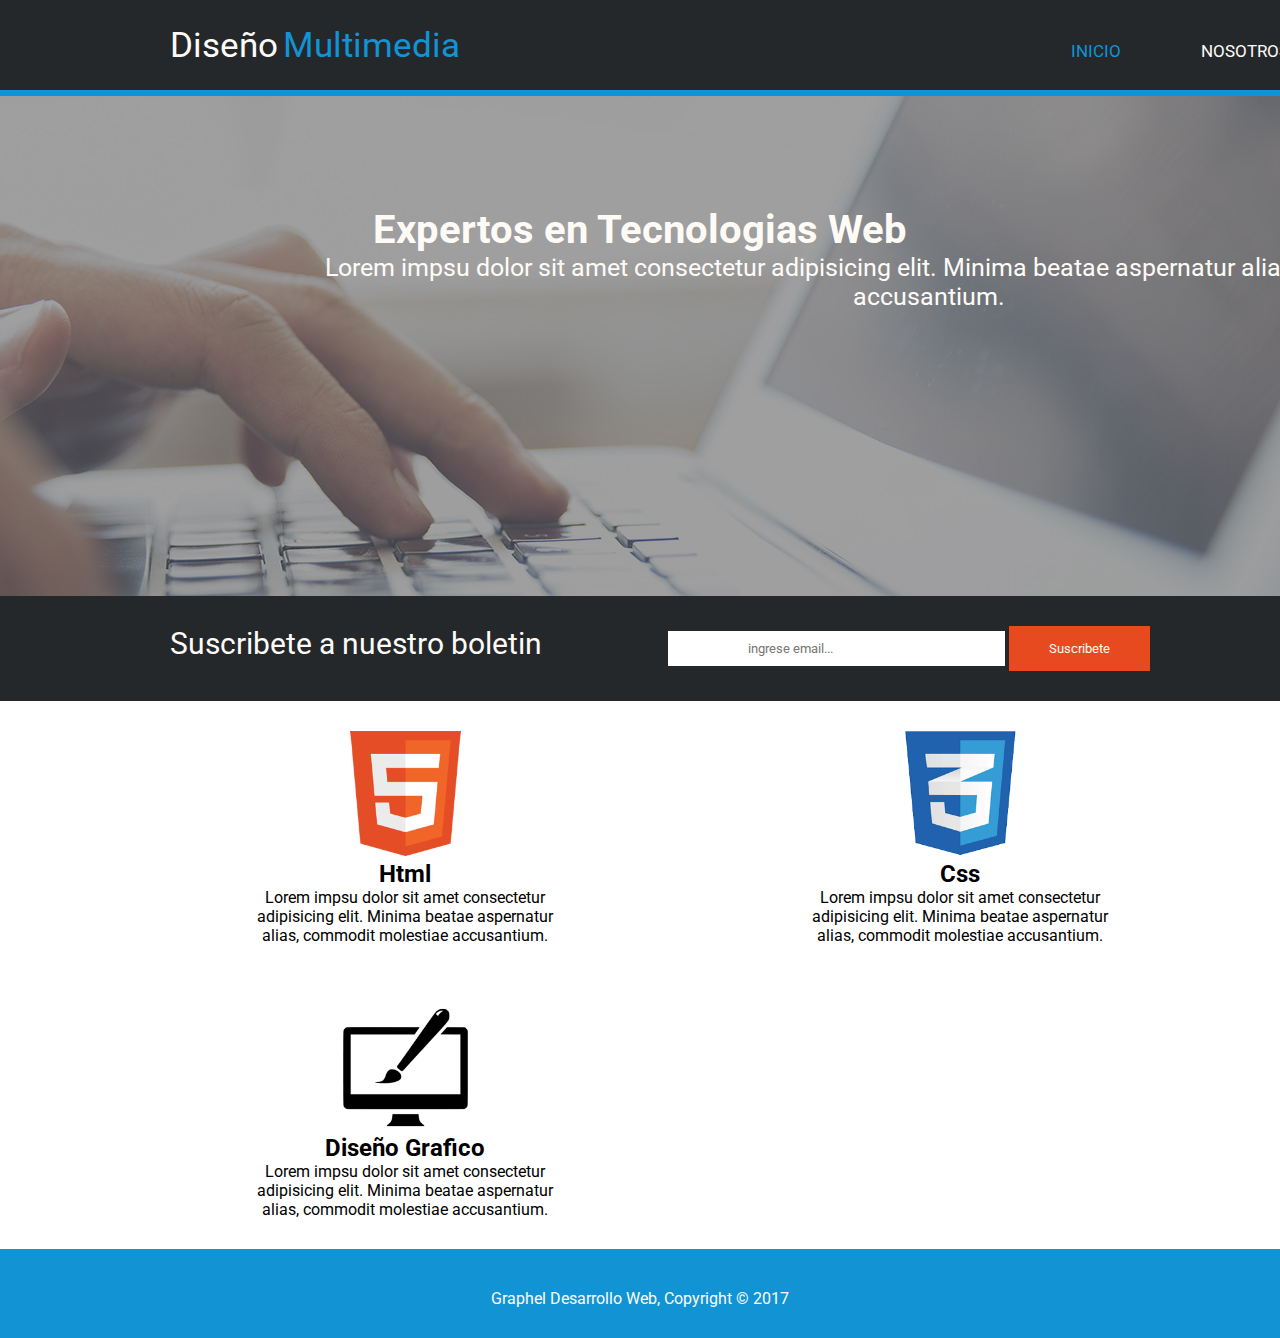
<file: index.html>
<!DOCTYPE html>
<html lang="en">
<head>
    <meta charset="UTF-8">
    <meta http-equiv="X-UA-Compatible" content="IE=edge">
    <meta name="viewport" content="width=device-width, initial-scale=1.0">
    <title>Graphel</title>
    <link rel="stylesheet" href="css/style.css">
</head>
<body>

        
        <header>
            <div class="contenedor">
                <div id="div1">
                    <p>Diseño</p><p class="txtAzul">Multimedia</p>
                    <div class="clear"></div>
                    <nav>
                        <ul>
                            <li><a href="index.html" id="Inicio">INICIO</a></li>
                            <li><a href="nosotros.html">NOSOTROS</a></li>
                            <li><a href="servicios.html">SERVICIOS</a></li>
                            <li><a href="contacto.html">CONTACTO</a></li>
                        </ul>
                    </nav>
                    <div class="clear"></div>
                </div>
            </div>
        </header>
        <section class="s1">
            <h2>Expertos en Tecnologias Web</h2> 
            <p>Lorem impsu dolor sit amet consectetur adipisicing elit. Minima beatae aspernatur alias, commodit molestiae accusantium.</p>
        </section>
        <div class="mitad">
            <div class="txt"><p>Suscribete a nuestro boletin</p></div>
            <div class="formulario">
                <input type="text" placeholder="ingrese email... "> 
                <button>Suscribete</button>
            </div>
            <div class="clear"></div>
        </div>
        <section class="s2">

            <div id="div1-S">
                <img src="images/logo_html.png" alt="" class="img1">
                <h2>Html</h2>
                <p>Lorem impsu dolor sit amet consectetur adipisicing elit. Minima beatae aspernatur alias, commodit molestiae accusantium.</p>

            </div>
            <div id="div2-S">
                <img src="images/logo_css.png" alt="" class="img2">
                <h2>Css</h2>
                <p>Lorem impsu dolor sit amet consectetur adipisicing elit. Minima beatae aspernatur alias, commodit molestiae accusantium.</p>

            </div>
            <div id="div3-S">
                <img src="images/logo_brush.png" alt="" class="img3">
                <h2>Diseño Grafico</h2>
                <p>Lorem impsu dolor sit amet consectetur adipisicing elit. Minima beatae aspernatur alias, commodit molestiae accusantium.</p>

            </div>

        </section>
        <div class="clear"></div>
        <footer>
            <p>Graphel Desarrollo Web, Copyright &#169 2017</p>
        </footer>
        

</body>
</html>
</file>
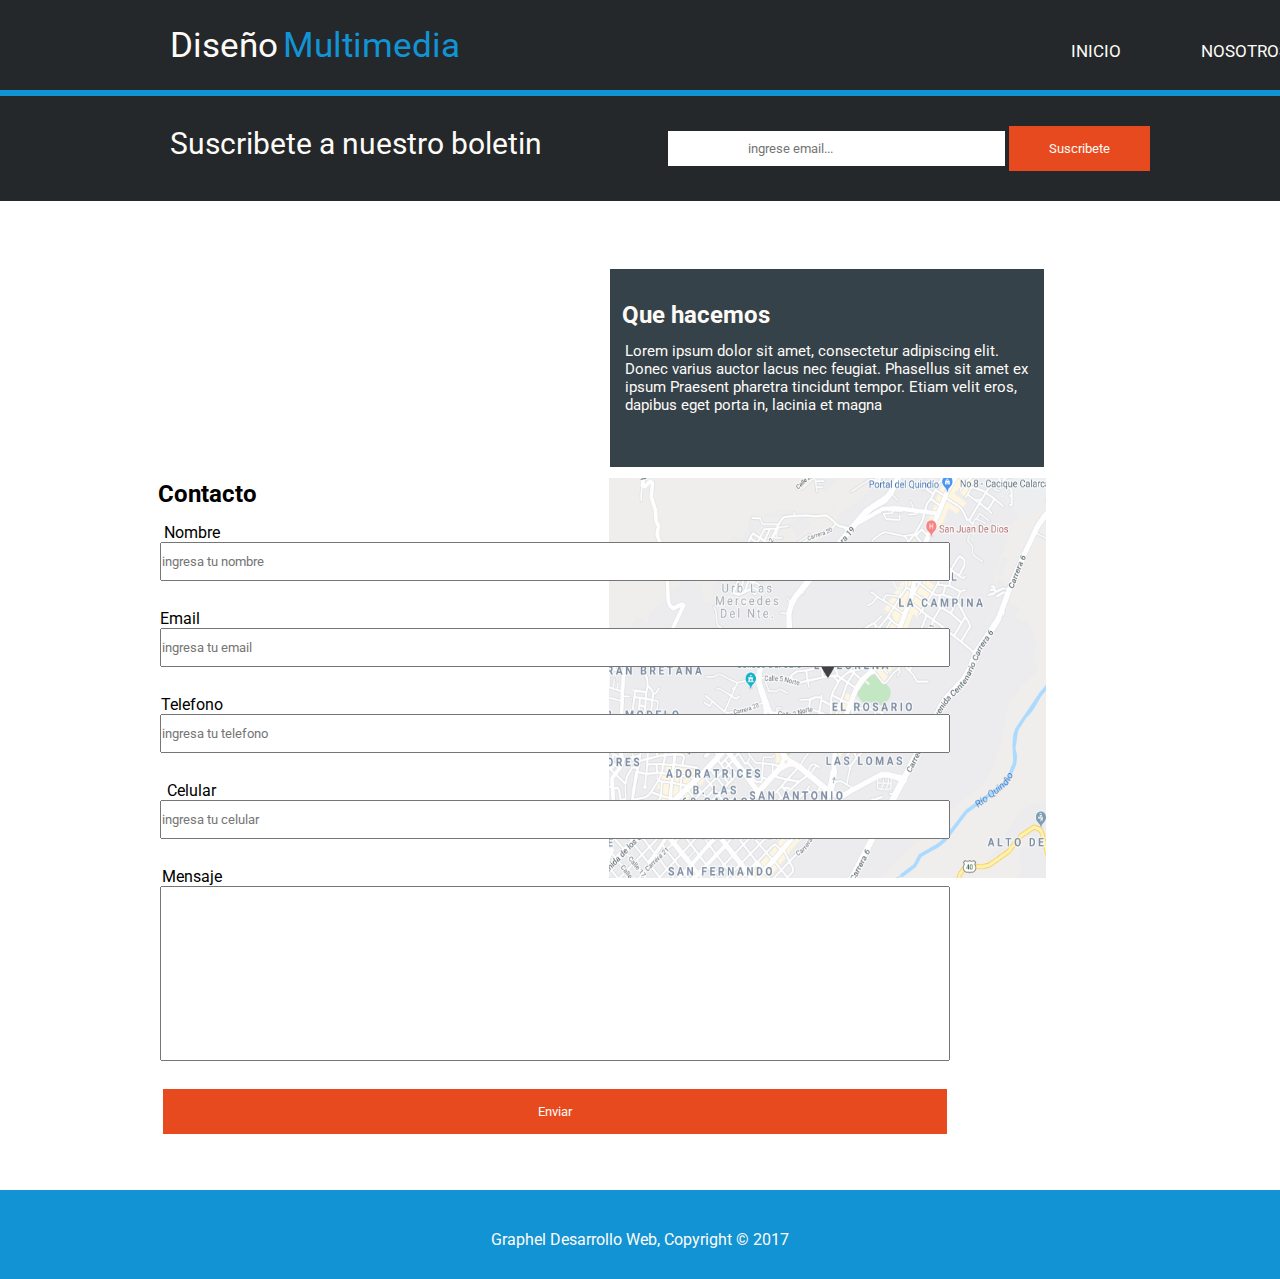
<file: contacto.html>
<!DOCTYPE html>
<html lang="en">
<head>
    <meta charset="UTF-8">
    <meta http-equiv="X-UA-Compatible" content="IE=edge">
    <meta name="viewport" content="width=device-width, initial-scale=1.0">
    <title>Graphel</title>
    <link rel="stylesheet" href="css/style.css">
</head>
<body>
    <main>
        
        <header>
            <div class="contenedor">
                <div id="div1">
                    <p>Diseño</p><p class="txtAzul">Multimedia</p>
                    <div class="clear"></div>
                    <nav>
                        <ul>
                            <li><a href="index.html">INICIO</a></li>
                            <li><a href="nosotros.html">NOSOTROS</a></li>
                            <li><a href="servicios.html">SERVICIOS</a></li>
                            <li><a href="contacto.html" id="Contacto">CONTACTO</a></li>
                        </ul>
                    </nav>
                    <div class="clear"></div>
                </div>
            </div>
        </header>
        <div class="mitad">
            <div class="txt"><p>Suscribete a nuestro boletin</p></div>
            <div class="formulario">
                <input type="text" placeholder="ingrese email... "> 
                <button>Suscribete</button>
            </div>
            <div class="clear"></div>
        </div>
        <div class="cuadroNosotros-C">
            <h2>Que hacemos</h2>
            <p>Lorem ipsum dolor sit amet, consectetur adipiscing elit. Donec varius auctor lacus nec feugiat. Phasellus sit amet ex ipsum Praesent pharetra tincidunt tempor. Etiam velit eros, dapibus eget porta in, lacinia et magna</p>
            <img src="images/mapaGoogle.png" alt="mapaGoogle" class="mapa">
        </div>
        <section class="Contacto-c">

            
            <div class="Cdiv1">
                <h2>Contacto</h2>
                <div class="form-group">
                    <label for="nombre">Nombre</label>
                    <input class="formulario-C" type="text" id="nombre" placeholder="ingresa tu nombre"> 
                </div>
                <div class="form-group">
                    <label for="nombre" class="email">Email</label>
                    <input class="formulario-C" type="text" id="nombre" placeholder="ingresa tu email "> 
                </div>
                <div class="form-group">
                    <label for="nombre">Telefono</label>
                    <input class="formulario-C" type="text" id="nombre" placeholder="ingresa tu telefono "> 
                </div>
                <div class="form-group">
                    <label for="nombre">Celular</label>
                    <input class="formulario-C" type="text" id="nombre" placeholder="ingresa tu celular"> 
                </div>
                <div class="form-group">
                    <label for="nombre">Mensaje</label>
                    <input class="mensaje-C" type="text" id="nombre"> 
                </div class="form-group">
                <div>
                    <button>Enviar</button>
                </div>
            </div>
    
        </section>
        <div class="clear"></div>
        <footer>
            <p>Graphel Desarrollo Web, Copyright &#169 2017</p>
        </footer>
        
    </main>
</body>
</html>
</file>
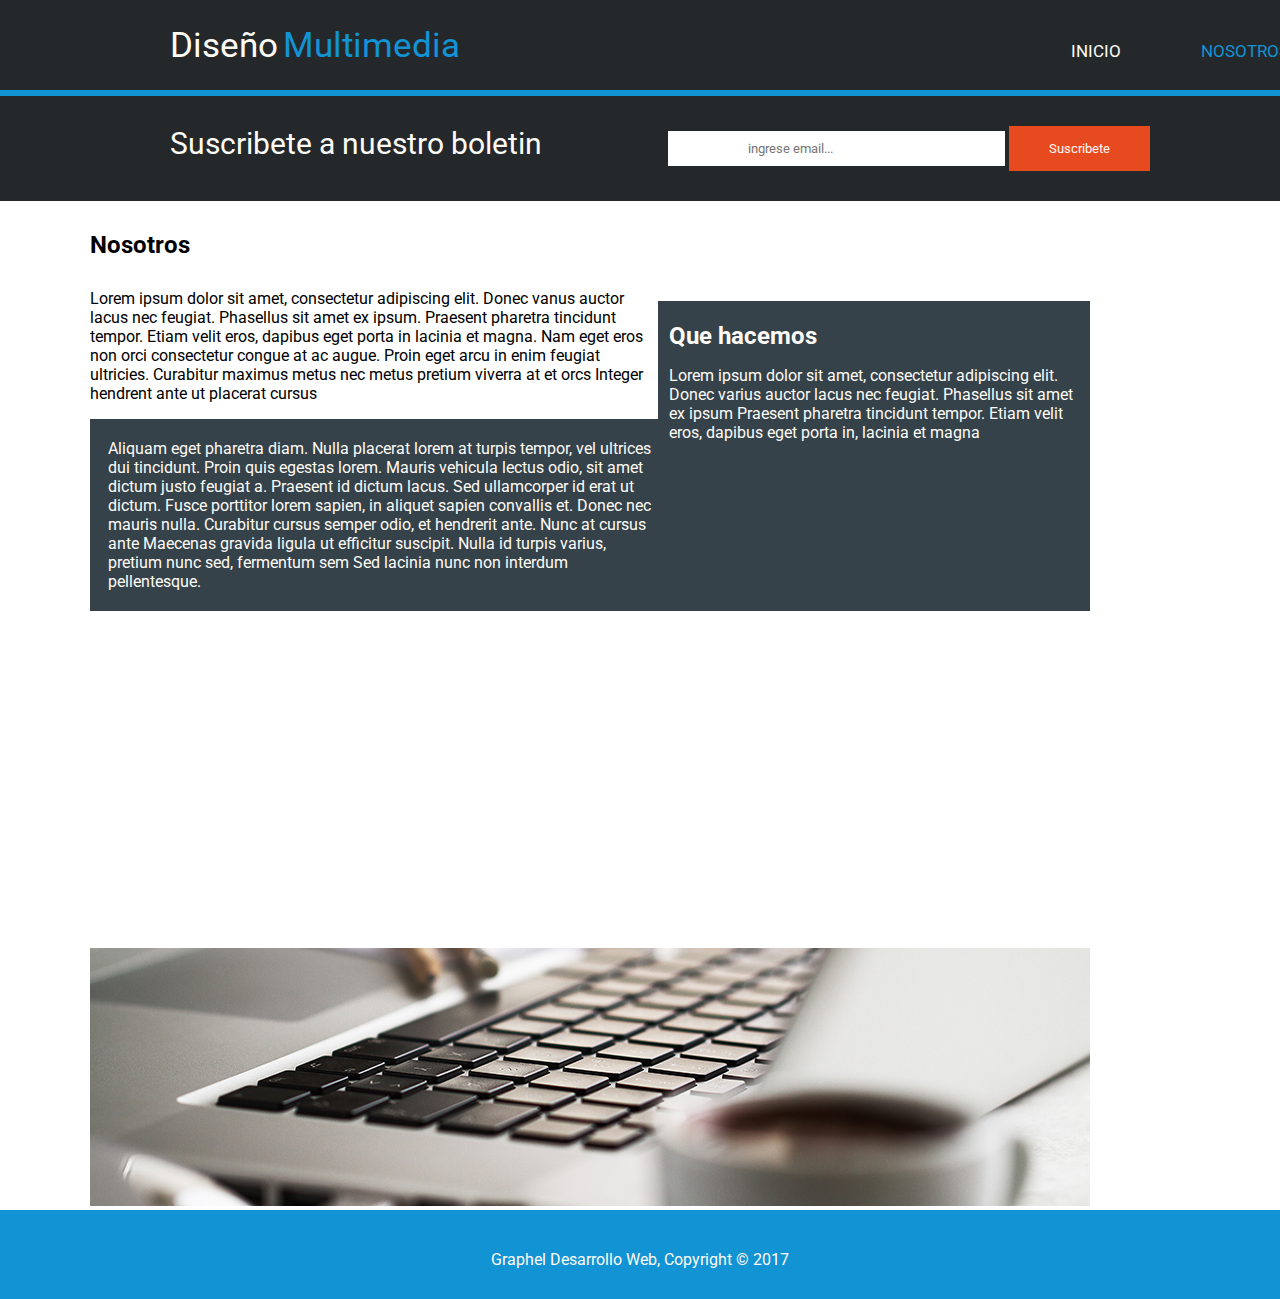
<file: nosotros.html>
<!DOCTYPE html>
<html lang="en">
<head>
    <meta charset="UTF-8">
    <meta http-equiv="X-UA-Compatible" content="IE=edge">
    <meta name="viewport" content="width=device-width, initial-scale=1.0">
    <title>Graphel</title>
    <link rel="stylesheet" href="css/style.css">
</head>
<body>  
        <header>
            <div class="contenedor">
                <div id="div1">
                    <p>Diseño</p><p class="txtAzul">Multimedia</p>
                    <div class="clear"></div>
                    <nav>
                        <ul>
                            <li><a href="index.html">INICIO</a></li>
                            <li><a href="nosotros.html" id="Nosotros">NOSOTROS</a></li>
                            <li><a href="servicios.html">SERVICIOS</a></li>
                            <li><a href="contacto.html">CONTACTO</a></li>
                        </ul>
                    </nav>
                    <div class="clear"></div>
                </div>
            </div>
        </header>
        <div class="mitad">
            <div class="txt"><p>Suscribete a nuestro boletin</p></div>
            <div class="formulario">
                <input type="text" placeholder="ingrese email... "> 
                <button>Suscribete</button>
            </div>
            <div class="clear"></div>
        </div>
        <section class="s2-N">
            <div class="cuadroNosotros">
                <h2>Que hacemos</h2>
                <p>Lorem ipsum dolor sit amet, consectetur adipiscing elit. Donec varius auctor lacus nec feugiat. Phasellus sit amet ex ipsum Praesent pharetra tincidunt tempor. Etiam velit eros, dapibus eget porta in, lacinia et magna</p>
                
            </div>
            <div class="Ndiv1">

                <h2>Nosotros</h2>
                <p>Lorem ipsum dolor sit amet, consectetur adipiscing elit. Donec vanus auctor lacus nec feugiat. Phasellus sit amet ex ipsum. Praesent pharetra tincidunt tempor. Etiam velit eros, dapibus eget porta in lacinia et magna. Nam eget eros non orci consectetur congue at ac augue. Proin eget arcu in enim feugiat ultricies. Curabitur maximus metus nec metus pretium viverra at et orcs Integer hendrent ante ut placerat cursus</p>
                <div class="txt2">
                    <p>Aliquam eget pharetra diam. Nulla placerat lorem at turpis tempor, vel ultrices dui tincidunt. Proin quis egestas lorem. Mauris vehicula lectus odio, sit amet dictum justo feugiat a. Praesent id dictum lacus. Sed ullamcorper id erat ut dictum. Fusce porttitor lorem sapien, in aliquet sapien convallis et. Donec nec mauris nulla. Curabitur cursus semper odio, et hendrerit ante. Nunc at cursus ante Maecenas gravida ligula ut efficitur suscipit. Nulla id turpis varius, pretium nunc sed, fermentum sem Sed lacinia nunc non interdum pellentesque.</p>
                </div>
                <img src="images/891.jpg" alt="">


                
            </div>


        </section>
        <div class="clear"></div>
        <footer>
            <p>Graphel Desarrollo Web, Copyright &#169 2017</p>
        </footer>
</body>
</html>
</file>
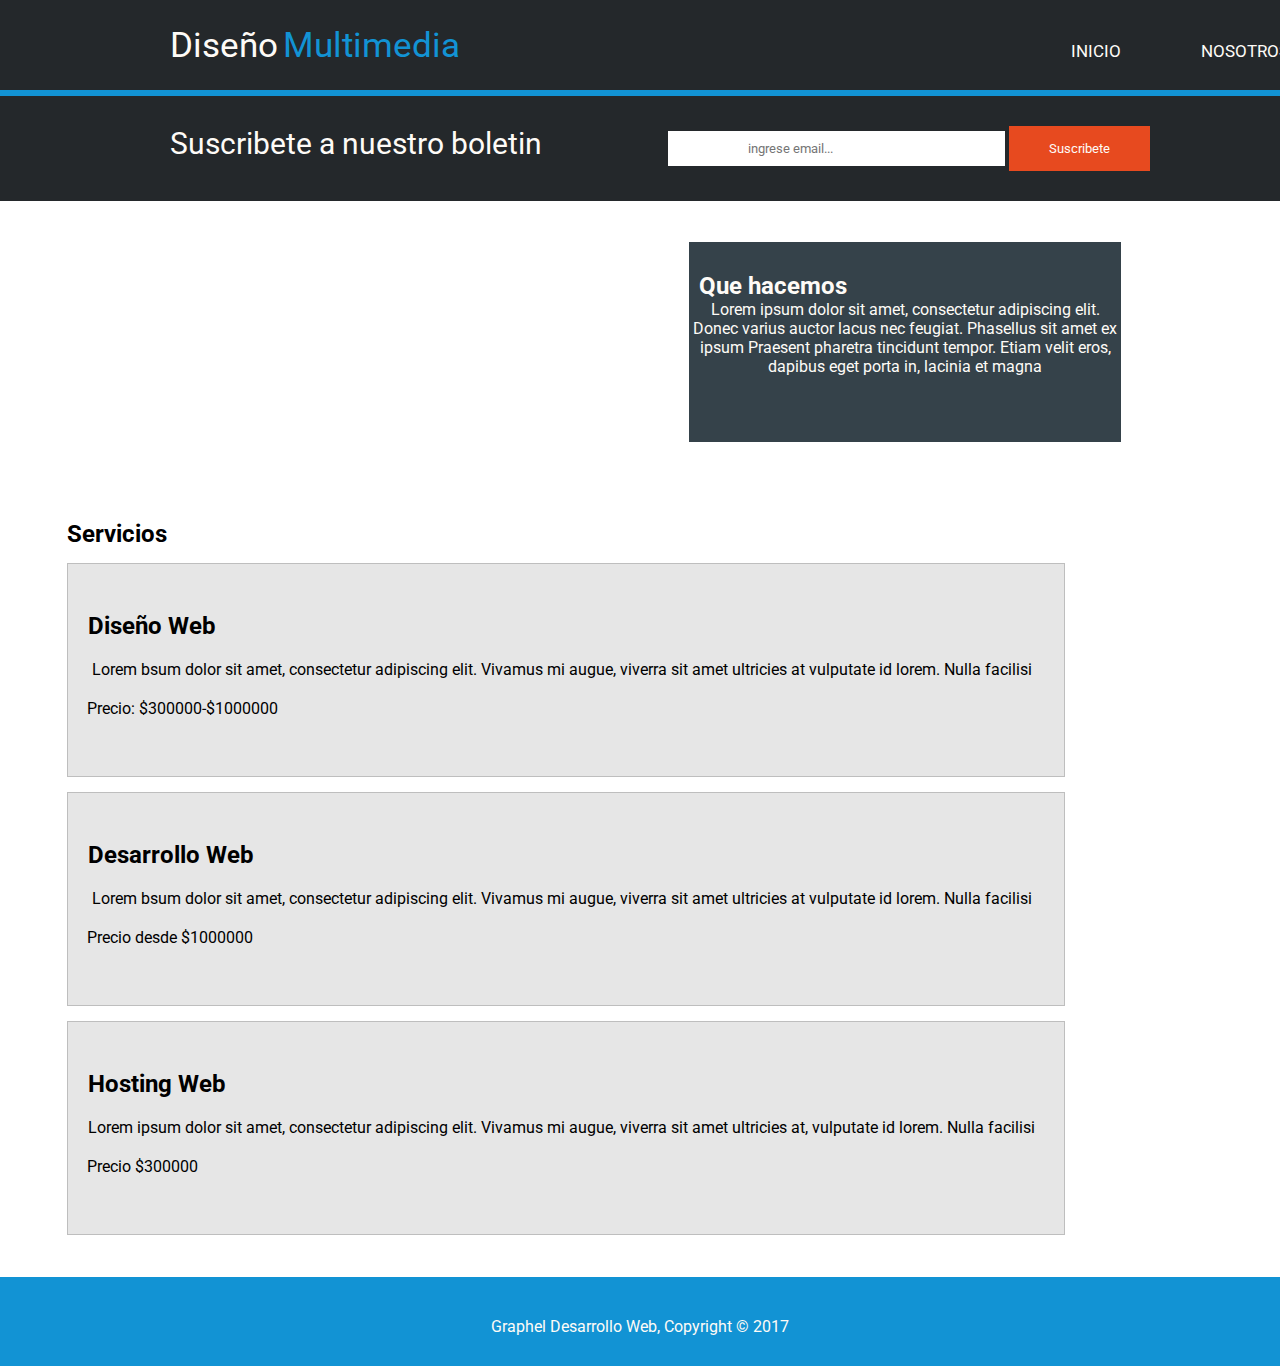
<file: servicios.html>
<!DOCTYPE html>
<html lang="en">
<head>
    <meta charset="UTF-8">
    <meta http-equiv="X-UA-Compatible" content="IE=edge">
    <meta name="viewport" content="width=device-width, initial-scale=1.0">
    <title>Graphel</title>
    <link rel="stylesheet" href="css/style.css">
</head>
<body>
    <main>
        
        <header>
            <div class="contenedor">
                <div id="div1">
                    <p>Diseño</p><p class="txtAzul">Multimedia</p>
                    <div class="clear"></div>
                    <nav>
                        <ul>
                            <li><a href="index.html">INICIO</a></li>
                            <li><a href="nosotros.html">NOSOTROS</a></li>
                            <li><a href="servicios.html" id="Servicios">SERVICIOS</a></li>
                            <li><a href="contacto.html">CONTACTO</a></li>
                        </ul>
                    </nav>
                    <div class="clear"></div>
                </div>
            </div>
        </header>
        <div class="mitad">
            <div class="txt"><p>Suscribete a nuestro boletin</p></div>
            <div class="formulario">
                <input type="text" placeholder="ingrese email... "> 
                <button>Suscribete</button>
            </div>
            <div class="clear"></div>
        </div>
        <section class="Servicios-s">
            <div class="cuadroNosotros-S">
                <h2>Que hacemos</h2>
                <p>Lorem ipsum dolor sit amet, consectetur adipiscing elit. Donec varius auctor lacus nec feugiat. Phasellus sit amet ex ipsum Praesent pharetra tincidunt tempor. Etiam velit eros, dapibus eget porta in, lacinia et magna</p>
            </div>
            
            <div class="Sdiv1">
                <h2>Servicios</h2>
                <div class="txtS1">
                    <h2>Diseño Web</h2>
                    <p class="texto-S">Lorem bsum dolor sit amet, consectetur adipiscing elit. Vivamus mi augue, viverra sit amet ultricies at vulputate id lorem. Nulla facilisi</p>
                    <p class="precio-S">Precio: $300000-$1000000</p>
                </div>
                <div class="txtS2">
                    <h2>Desarrollo Web</h2>
                    <p class="texto-S">Lorem bsum dolor sit amet, consectetur adipiscing elit. Vivamus mi augue, viverra sit amet ultricies at vulputate id lorem. Nulla facilisi</p>
                    <p class="precio-S">Precio desde $1000000</p>
                </div>
                <div class="txtS3">
                    <h2>Hosting Web</h2>
                    <p class="texto-S">Lorem ipsum dolor sit amet, consectetur adipiscing elit. Vivamus mi augue, viverra sit amet ultricies at, vulputate id lorem. Nulla facilisi</p>
                    <p class="precio-S">Precio $300000</p>
                </div>
            </div>

        </section>
        <div class="clear"></div>
        <footer>
            <p>Graphel Desarrollo Web, Copyright &#169 2017</p>
        </footer>
        
    </main>
</body>
</html>
</file>
<file: css/style.css>
@import url('https://fonts.googleapis.com/css2?family=Roboto:wght@500&display=swap');
*{
    margin: 0;
    padding: 0;
    box-sizing: border-box;
    font-family: 'Roboto', sans-serif;
}
p{
    color: rgb(254, 251, 247);
}

header{
    background: rgb(36, 40, 43);
    padding: 0 0 90px 0;
    border-bottom: 6px inset rgb(18, 147, 212);
}
header div p{
    margin: 0 5px 0 0;
}
.contenedor{
    padding: 0px 0 0px 170px; 
}

#div1{
    display: flex;
    float: left;
    padding: 25px 0px 0px 0;
    font-size: 35px;
}
nav{
    padding: 0px 0px 0px 606px;
}

ul{
    list-style: none;
    display: flex;
    justify-content: space-around;
}
li{
    margin: 0 80px 0 0;
}
li a{
    text-decoration: none;
    font-size: 17px;
}
a{
    color: rgb(254, 251, 247);
}
.s1{
    background: url(../images/cabecera.jpg) 0 -301px;
    background-position: right -301px;
    height: 500px;
    margin: auto;
    color: rgb(254, 251, 247);
}
.s1 h2{
    text-align: center;
    font-size: 40px;
    padding: 110px 0 0 0;
}
.s1 p {
    text-align: center;
    font-size: 25px;
    width: 1317px;
    margin: 0 0 0 270px;
}
.mitad{
    background: rgb(36, 40, 43);
    padding: 30px 0 30px 0;
}
.txt{
    float: left;
    padding: 0 0 0 170px; 
    font-size: 30px;
}
.formulario{
    margin: 0 130px 0px 0;
    float: right;
}
.mitad div input{
    padding: 10px 80px;
    text-align: left;
    border: none;
    
}
.mitad div input::placeholder{
    text-align: left;
}
.mitad div button{
    background-color: rgb(231, 74, 31);
    color: rgb(254, 251, 247);
    padding: 15px 40px;
    border: none;
}
.s2{
    background-color: rgb(244, 244, 244);
}

.s2 div h2{
    /* text-align: start; */
    color: black;
}
.s2 div p{
    /* text-align: start; */
    color: black;
}
.s2 div{
    max-width: 300px;
    max-height: 300px;
    margin: 0px 0px 0px 255px;
    text-align: center;
    padding: 30px 0;
}
#div1-S{
    float: left;
}
#div2-S{
    float: left;
}
#div3-S{
    float: left;
}
.img1{
    height: 125px;
    width: 125px;
}

.img2{
    height: 125px;
    width: 125px;
}

.img3{
    height: 125px;
    width: 125px;
}

/* .s2-N{

} */

.s2-N p{
    color: black;
    /* margin: 30px 0; */
}
.Ndiv1{
    margin: 0px 0px 0 90px;
    max-width: 1000px;
    /* float: left ; */
}
.Ndiv1 div{
    margin: auto;
    padding: auto;
}
.Ndiv1 h2{
    margin: 30px 0;
}
.txtS1 {
    margin: auto;
    padding: auto;
    width: auto;
    height: auto;
    background-color: rgb(230, 230 , 230);
    border: 1px inset ;
}
#Inicio{
    color: rgb(18,147,212);
}
#Nosotros{
    color: rgb(18,147,212);
}
#Servicios{
    color: rgb(18,147,212);
}
#Contacto{
    color: rgb(18,147,212);
}
.txtAzul{
    color: rgb(18,147,212);
}
.clear{
    clear: both;
}
.txt2{
    background-color: rgb(53, 66 , 74);
}
.txt2 p {
    color: rgb(254, 251, 247);
    margin: 16px 17px;
    max-width: 1000px;
    padding: 20px 1px;
    font-size: 16px;
}
.cuadroNosotros {
    background-color: rgb(53, 66 , 74);
    width: 432px;
    height: 200px;
    color: rgb(254, 251, 247);
    padding: 21px 0px 0px 11px;
    margin: 70px 190px 447px 0px;
    float: right;
}
.cuadroNosotros h2 {
    color: rgb(254, 251, 247);
    margin: 0 0 16px 0px;
}
.cuadroNosotros p{
    color: rgb(254, 251, 247);
}
.Servicios-s{
    background-color: rgb(244, 244, 244);
    /* display: flex;    */
}
.Servicios-s div {
    text-align: center;
    padding: 30px 0;
    margin: 41px 159px 7px 67px;
}
.Sdiv1 div {
    background-color: rgb(230, 230 , 230);
    border: 1px solid rgb(190, 190, 190);
    padding: 48px 9px 58px 0;
    margin: 15px 0px 5px 0px;
}
.Sdiv1{
    float: left;
}
.Sdiv1 h2{
    text-align: left;
}
.Sdiv1 p{
    color: black;
}
.txtS1 h2{
    margin: 0px 0px 0px 20px;
}
.txtS2 h2{
    margin: 0px 0px 0px 20px;
}
.txtS3 h2{
    margin: 0px 0px 0px 20px;
}
.texto-S {
    margin: 20px 20px 20px 20px;
    padding: 0px 0;
}
.precio-S {
    text-align: left;
    margin: 0 0 0 19px;
}
.cuadroNosotros-S {
    background-color: rgb(53, 66 , 74);
    width: 432px;
    height: 200px;
    color: rgb(254, 251, 247);
    padding: 21px 0px 0px 11px;
    margin: 70px 190px 447px 0px;
    float: right;
}
.cuadroNosotros-C p {
    color: rgb(254, 251, 247);
    padding: 13px 0px 0px 3px;
    font-size: 15px;
}
.cuadroNosotros-S h2{
    color: rgb(254, 251, 247);
    text-align: left;
    margin: 0 0 0 10px;
}
.Contacto-s{
    background-color: rgb(244, 244, 244);
}
.Contacto-s div {
    text-align: center;
    padding: 30px 0;
    margin: 41px 159px 7px 67px;
}
.Cdiv1{
    float: left;
}
.Cdiv1 h2 {
    text-align: left;
    margin: 13px 0px 15px 78px;
} 
.form-group{
    display: flex;
    flex-direction: column;
    margin: auto;
  }
  label {
    margin-bottom: 5px;
    margin: 0 727px 0px -0;
}
.formulario-C {
    margin: 0px 0px 0px 0px;
    padding: 10px 563px 10px 0px;
}
.mensaje-C {
    margin: 0px 0px 0px 0px;
    padding: 5px 563px 151px 0px;
}
.Cdiv1 div button {
    background-color: rgb(231, 74, 31);
    color: rgb(254, 251, 247);
    padding: 15px 375px 15px 375px;
    border: none;
}
.cuadroNosotros-C {
    background-color: rgb(53, 66 , 74);
    width: 434px;
    height: 198px;
    color: rgb(254, 251, 247);
    padding: 32px 0px 0px 12px;
    margin: 68px 236px 0 0px;
    float: right;
}
.cuadroNosotros-C p {
    color: rgb(254, 251, 247);
    padding: 13px 0px 0px 3px;
}
.cuadroNosotros-C h2 {
    color: rgb(254, 251, 247);
    text-align: left;
    margin: 0 0 0 0px;
}
.Contacto-c{
    background-color: rgb(244, 244, 244);
}
.Contacto-c div {
    text-align: center;
    padding: 0px 0 28px 0px;
    margin: 0 0 0px 80px;
}
.email {
    margin: 0px 750px 0 0;
}
.mapa {
    height: 400px;
    width: 437px;
    padding: 0 0 0 0px;
    margin: 64px 0px 0px -13px;
}
footer{
    background-color: rgb(18, 147, 212);
    text-align: center;

}
footer p{
    padding: 40px 0 30px 0px;
}
</file>
